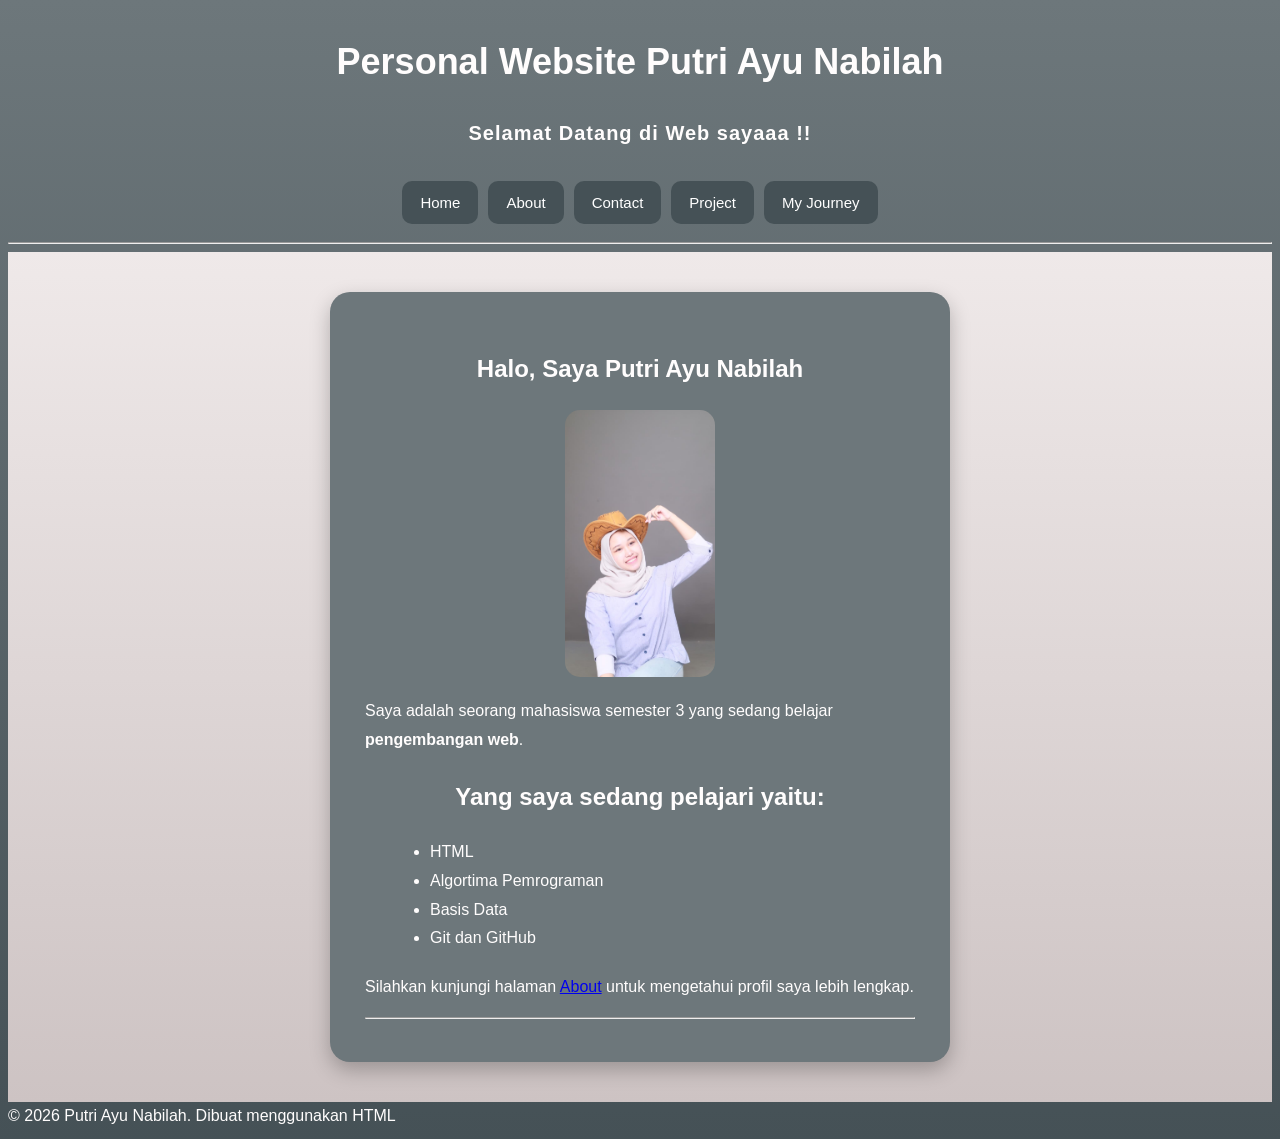
<file: index.html>
<!doctype html>
<html lang="id">
  <head>
    <title>Personal Website Nabilah</title>
    <link rel="stylesheet" href="style.css" />
  </head>

  <body>
    <h1 class="judul-website">Personal Website Putri Ayu Nabilah</h1>

    <p class="welcome">Selamat Datang di Web sayaaa !!</p>

    <nav>
      <div class="link-atas">
        <a href="index.html">Home</a>
        <a href="about.html">About</a>
        <a href="contact.html">Contact</a>
        <a href="project.html">Project</a>
        <a href="My-Journey.html">My Journey</a>
      </div>
    </nav>

    <hr />

    <section id="halo">
      <div class="halo-content">
        <h2>Halo, Saya Putri Ayu Nabilah</h2>

        <img
          src="Foto/nabilahnew.jpeg"
          alt="Foto Profil Nabilah"
          width="150"
          class="foto-profil"
        />

        <p>
          Saya adalah seorang mahasiswa semester 3 yang sedang belajar
          <strong>pengembangan web</strong>.
        </p>

        <h2>Yang saya sedang pelajari yaitu:</h2>

        <ul>
          <li>HTML</li>
          <li>Algortima Pemrograman</li>
          <li>Basis Data</li>
          <li>Git dan GitHub</li>
        </ul>

        <p>
          Silahkan kunjungi halaman
          <a href="About.html">About</a>
          untuk mengetahui profil saya lebih lengkap.
        </p>

        <hr />
      </div>
    </section>

    © 2026 Putri Ayu Nabilah. Dibuat menggunakan HTML
  </body>
</html>
</file>
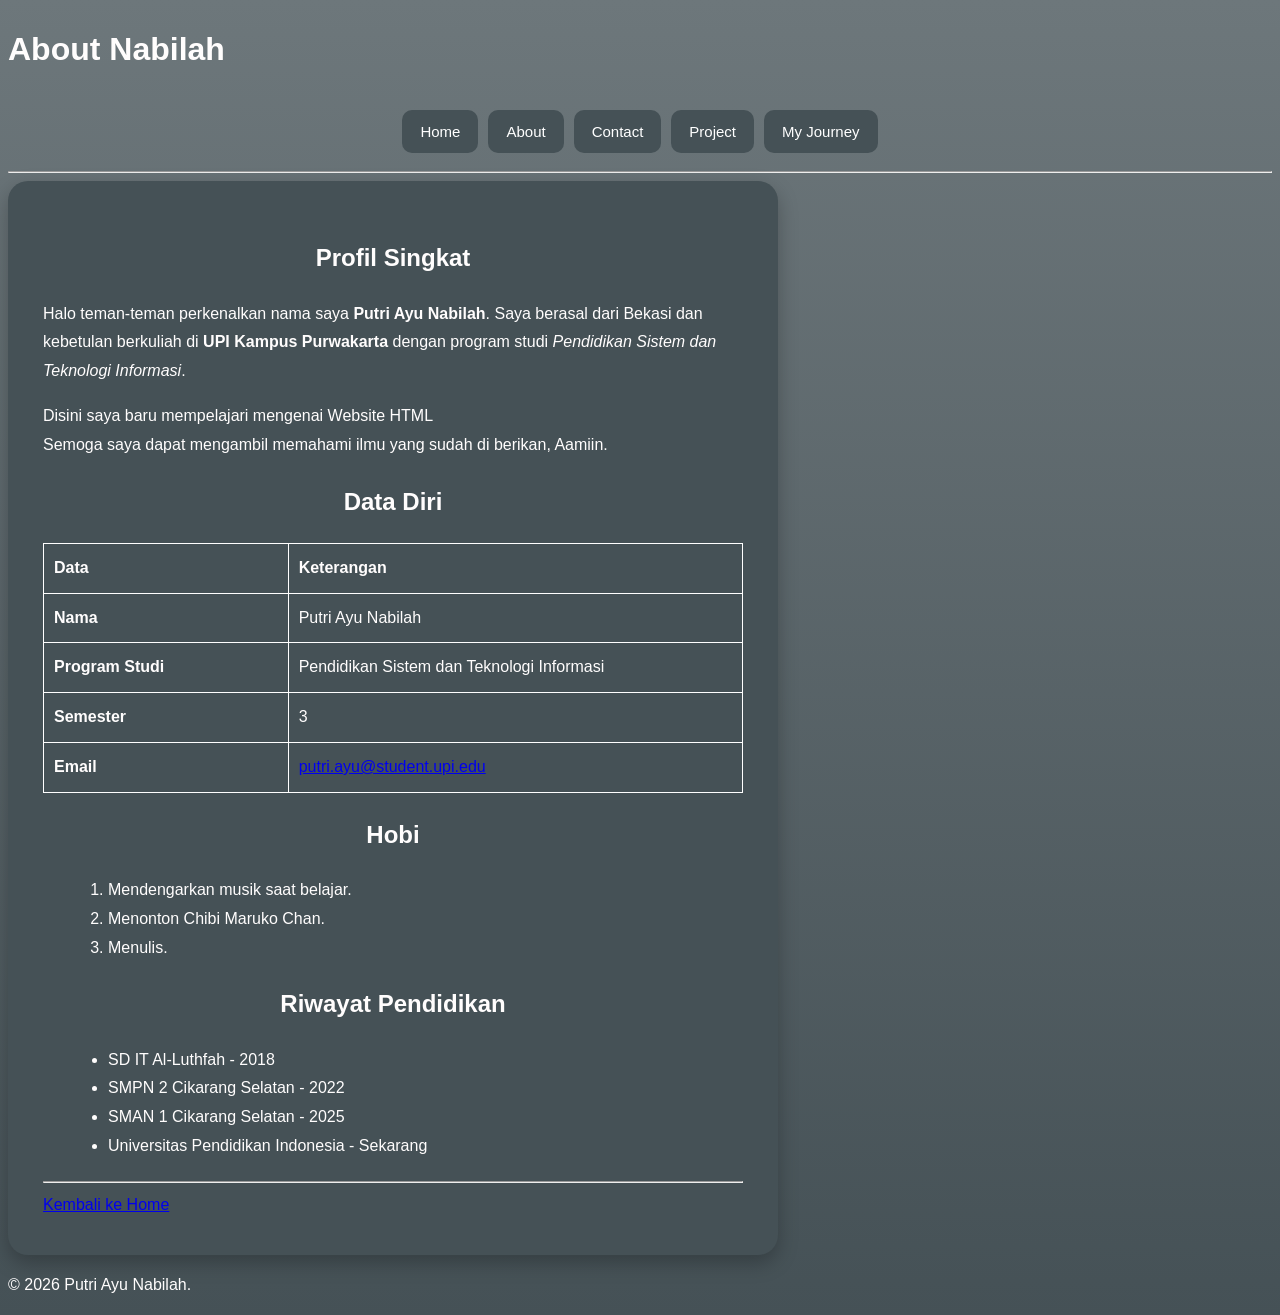
<file: About.html>
<!doctype html>
<html lang="id">
  <head>
    <title>About</title>
    <link rel="stylesheet" href="style.css" />
  </head>
  <body>
    <!-- Isi halaman -->
    <h1>About Nabilah</h1>
    <nav>
      <div class="link-atas">
        <a href="index.html">Home</a>
        <a href="about.html">About</a>
        <a href="contact.html">Contact</a>
        <a href="project.html">Project</a>
        <a href="My-Journey.html">My Journey</a>
      </div>
    </nav>
    <hr />
    <section id="about">
  <div class="about-content">

    <h2>Profil Singkat</h2>
        <p>
          Halo teman-teman perkenalkan nama saya
          <strong>Putri Ayu Nabilah</strong>. Saya berasal dari Bekasi dan
          kebetulan berkuliah di <strong>UPI Kampus Purwakarta</strong> dengan
          program studi <em>Pendidikan Sistem dan Teknologi Informasi</em>.
        </p>
        <p>
          Disini saya baru mempelajari mengenai Website HTML<br />
          Semoga saya dapat mengambil memahami ilmu yang sudah di berikan,
          Aamiin.
        </p>
        <h2>Data Diri</h2>
        <table border="1" cellspacing="0" cellpadding="5">
          <tr>
            <td><strong>Data</strong></td>
            <td><strong>Keterangan</strong></td>
          </tr>
          <tr>
            <td>Nama</td>
            <td>Putri Ayu Nabilah</td>
          </tr>
          <tr>
            <td>Program Studi</td>
            <td>Pendidikan Sistem dan Teknologi Informasi</td>
          </tr>
          <tr>
            <td>Semester</td>
            <td>3</td>
          </tr>
          <tr>
            <td>Email</td>
            <td>
              <a
                href="https://mail.google.com/mail/u/0/?view=cm&tf=1&fs=1&to=putri.ayu@student.upi.edu"
              >
                putri.ayu@student.upi.edu
              </a>
            </td>
          </tr>
        </table>
        <h2>Hobi</h2>
        <ol>
          <li>Mendengarkan musik saat belajar.</li>
          <li>Menonton Chibi Maruko Chan.</li>
          <li>Menulis.</li>
        </ol>
        <h2>Riwayat Pendidikan</h2>
        <ul>
          <li>SD IT Al-Luthfah - 2018</li>
          <li>SMPN 2 Cikarang Selatan - 2022</li>
          <li>SMAN 1 Cikarang Selatan - 2025</li>
          <li>Universitas Pendidikan Indonesia - Sekarang</li>
        </ul>
        <hr />
        <a href="index.html">Kembali ke Home</a>
      </div>
    </section>
    <p>© 2026 Putri Ayu Nabilah.</p>
  </body>
</html>
</file>
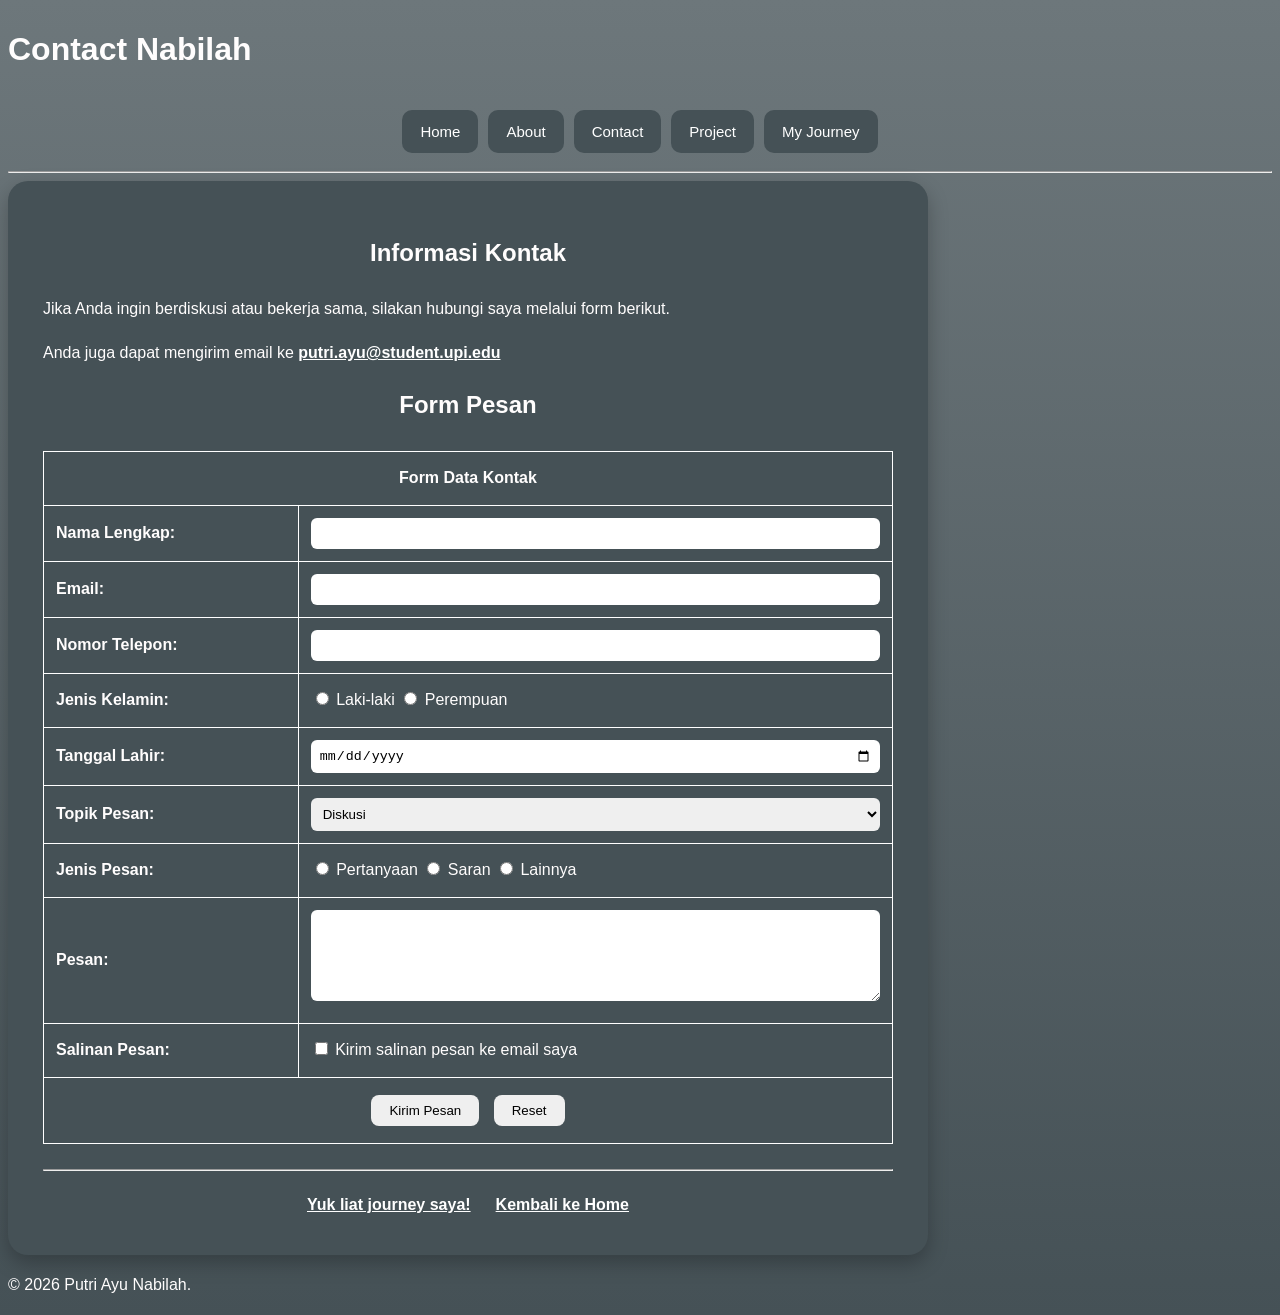
<file: Contact.html>
<!doctype html>
<html lang="id">
  <head>
    <title>Contact</title>
    <link rel="stylesheet" href="style.css" />
  </head>
  <body>
    <!-- Isi halaman -->
    <h1>Contact Nabilah</h1>
    <nav>
      <div class="link-atas">
        <a href="index.html">Home</a>
        <a href="about.html">About</a>
        <a href="contact.html">Contact</a>
        <a href="project.html">Project</a>
        <a href="My-Journey.html">My Journey</a>
      </div>
    </nav>
    <hr />
    <section id="contact">
      <div class="contact-content">
        <h2>Informasi Kontak</h2>

        <p>
          Jika Anda ingin berdiskusi atau bekerja sama, silakan hubungi saya
          melalui form berikut.
        </p>

        <p>
          Anda juga dapat mengirim email ke
          <a
            href="https://mail.google.com/mail/u/0/?view=cm&tf=1&fs=1&to=putri.ayu@student.upi.edu"
          >
            putri.ayu@student.upi.edu
          </a>
        </p>

        <h2>Form Pesan</h2>

        <form>
          <table border="1" class="form-kontak">
            <tr>
              <th colspan="2">Form Data Kontak</th>
            </tr>

            <tr>
              <td class="label">
                <strong>Nama Lengkap:</strong>
              </td>
              <td>
                <input type="text" name="nama_lengkap" />
              </td>
            </tr>

            <tr>
              <td class="label">
                <strong>Email:</strong>
              </td>
              <td>
                <input type="email" name="email" />
              </td>
            </tr>

            <tr>
              <td class="label">
                <strong>Nomor Telepon:</strong>
              </td>
              <td>
                <input type="tel" name="nomor_telepon" />
              </td>
            </tr>

            <tr>
              <td class="label">
                <strong>Jenis Kelamin:</strong>
              </td>
              <td>
                <input type="radio" name="jenis_kelamin" value="Laki-laki" />
                Laki-laki

                <input type="radio" name="jenis_kelamin" value="Perempuan" />
                Perempuan
              </td>
            </tr>

            <tr>
              <td class="label">
                <strong>Tanggal Lahir:</strong>
              </td>
              <td>
                <input type="date" name="tanggal_lahir" />
              </td>
            </tr>

            <tr>
              <td class="label">
                <strong>Topik Pesan:</strong>
              </td>
              <td>
                <select name="topik_pesan">
                  <option value="Diskusi">Diskusi</option>
                  <option value="Pertanyaan">Pertanyaan</option>
                  <option value="Kerjasama">Kerjasama</option>
                </select>
              </td>
            </tr>

            <tr>
              <td class="label">
                <strong>Jenis Pesan:</strong>
              </td>
              <td>
                <input type="radio" name="jenis_pesan" value="Pertanyaan" />
                Pertanyaan

                <input type="radio" name="jenis_pesan" value="Saran" />
                Saran

                <input type="radio" name="jenis_pesan" value="Lainnya" />
                Lainnya
              </td>
            </tr>

            <tr>
              <td class="label">
                <strong>Pesan:</strong>
              </td>
              <td>
                <textarea name="pesan" rows="5"></textarea>
              </td>
            </tr>

            <tr>
              <td class="label">
                <strong>Salinan Pesan:</strong>
              </td>
              <td>
                <input type="checkbox" name="salinan_pesan" value="ya" />
                Kirim salinan pesan ke email saya
              </td>
            </tr>

            <tr>
              <td colspan="2" class="tombol-form">
                <input type="submit" value="Kirim Pesan" />
                <input type="reset" value="Reset" />
              </td>
            </tr>
          </table>
        </form>

        <hr />

        <div class="link-bawah">
          <a href="My-Journey.html">Yuk liat journey saya!</a>
          <a href="index.html">Kembali ke Home</a>
        </div>
      </div>
    </section>

    <p class="copyright">© 2026 Putri Ayu Nabilah.</p>
  </body>
</html>
</file>
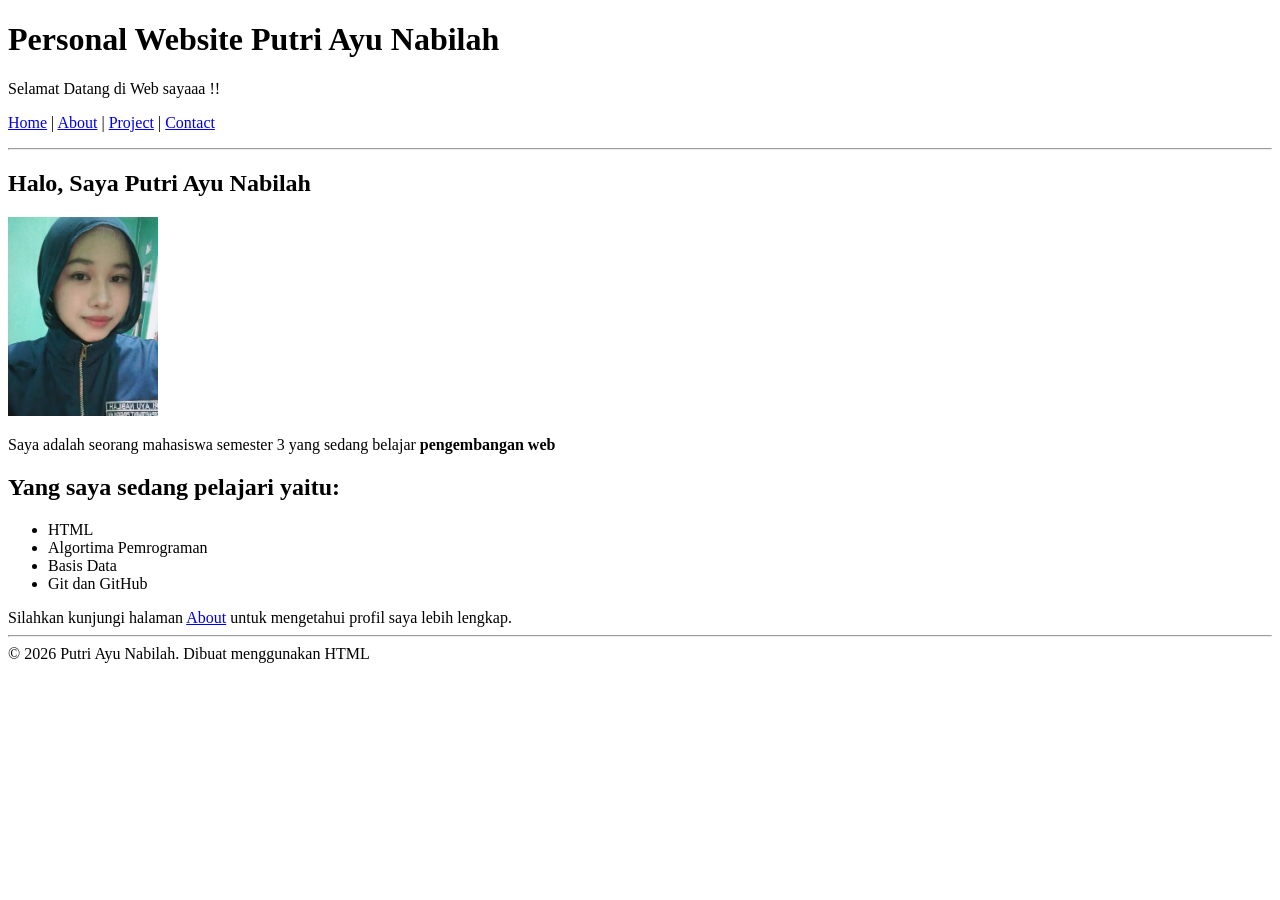
<file: Home.html>
<!doctype html>
<html lang="id">
  <head>
    <title>Personal Website Nabilah</title>
  </head>
  <body>
    <h1>Personal Website Putri Ayu Nabilah</h1>
    Selamat Datang di Web sayaaa !!
<p>
   <a href="Home.html">Home</a> | 
   <a href="About.html">About</a> | 
   <a href="Project.html">Project</a> | 
   <a href="Contact.html">Contact</a>
</p>
  </p>
    <hr />
    <h2>Halo, Saya Putri Ayu Nabilah</h2>
    <img
      src="Foto/Nabilah.jpeg"
      alt="Foto Profil Nabilah"
      width="150"
  <p></p>
    Saya adalah seorang mahasiswa semester 3 yang sedang belajar <strong> pengembangan web </strong>
<h2>Yang saya sedang pelajari yaitu:</h2>
   <ul>
      <li>HTML</li>
      <li>Algortima Pemrograman</li>
      <li>Basis Data</li>
      <li>Git dan GitHub</li>
    </ul>
   Silahkan kunjungi halaman  <a href="About.html">About</a> untuk mengetahui profil saya lebih lengkap.
  <hr />
  © 2026 Putri Ayu Nabilah. Dibuat menggunakan HTML
  </body>
</html>
</file>
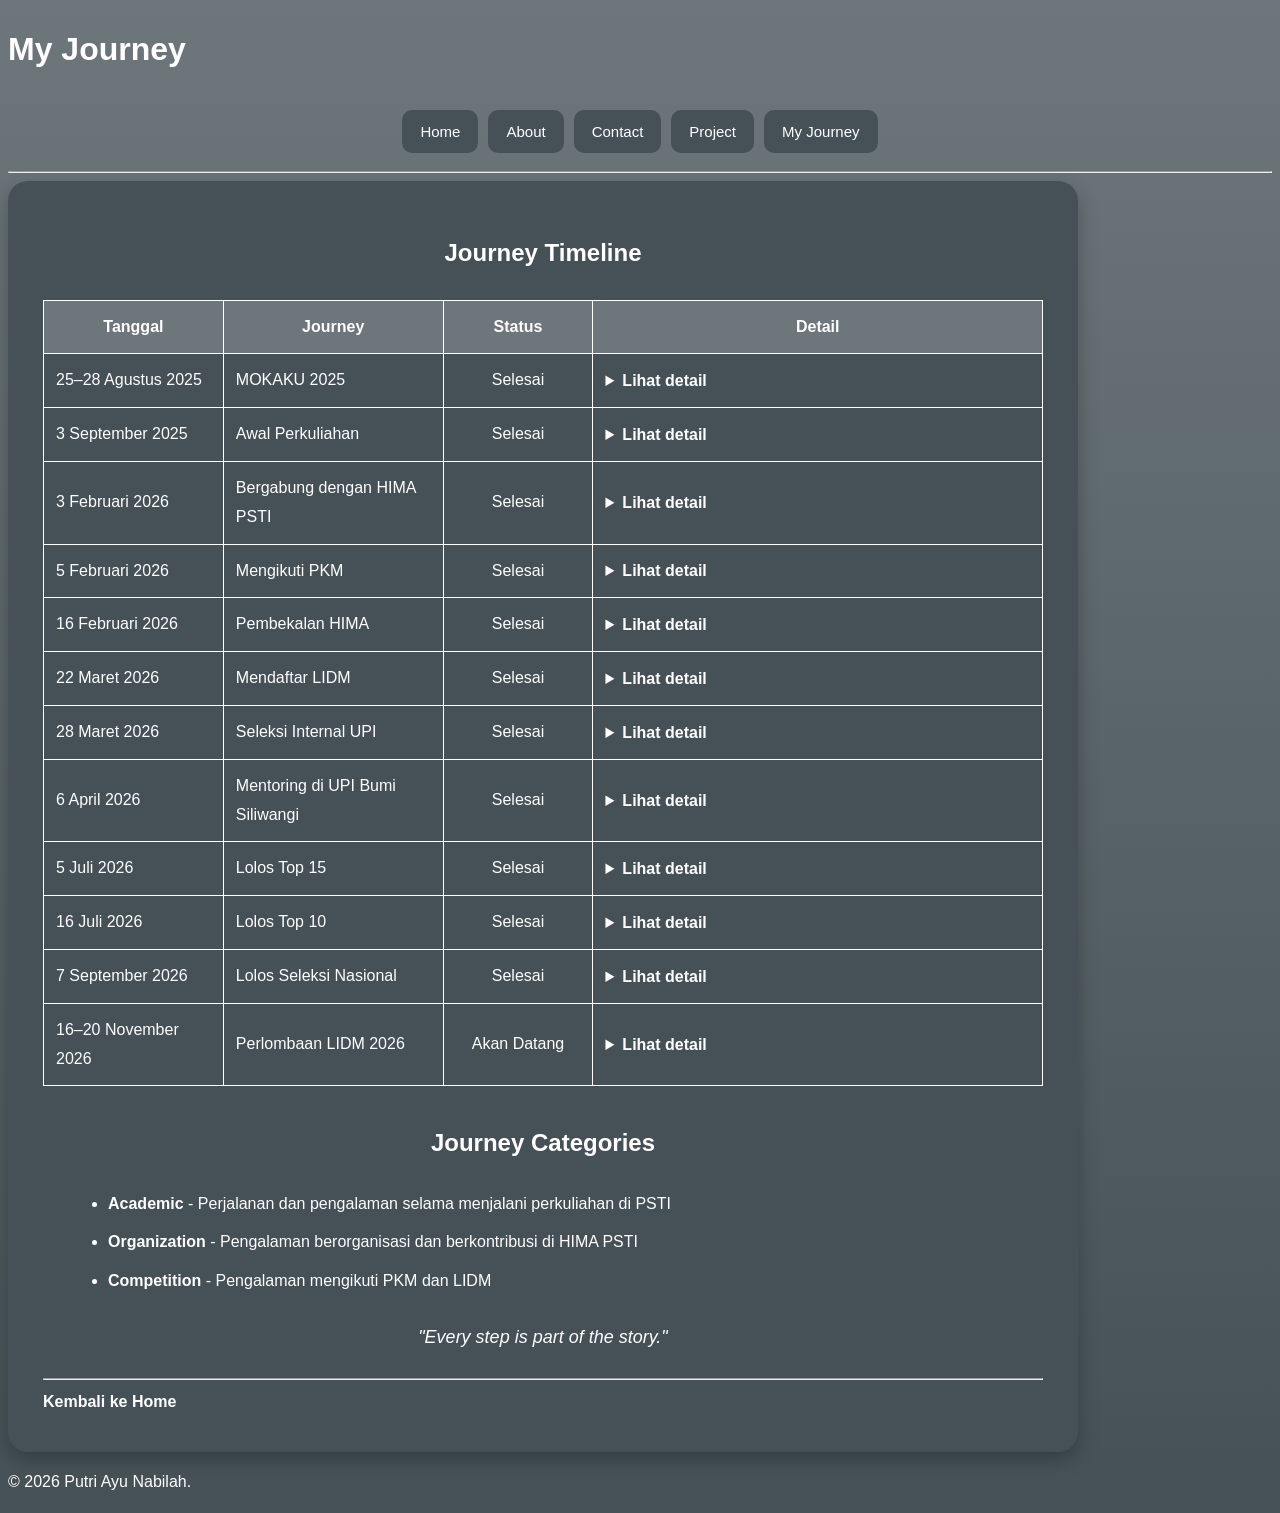
<file: My-Journey.html>
<!doctype html>
<html lang="id">
  <head>
    <title>My Journey</title>
    <link rel="stylesheet" href="style.css" />
  </head>

  <body>
    <h1>My Journey</h1>

    <nav>
      <div class="link-atas">
        <a href="index.html">Home</a>
        <a href="about.html">About</a>
        <a href="contact.html">Contact</a>
        <a href="project.html">Project</a>
        <a href="My-Journey.html">My Journey</a>
      </div>
    </nav>

    <hr />

    <section id="my-journey">
      <div class="my-journey-content">
        <h2>Journey Timeline</h2>

        <table class="journey-table">
          <tr>
            <th>Tanggal</th>
            <th>Journey</th>
            <th>Status</th>
            <th>Detail</th>
          </tr>

          <tr>
            <td>25–28 Agustus 2025</td>
            <td>MOKAKU 2025</td>
            <td>Selesai</td>
            <td>
              <details>
                <summary>Lihat detail</summary>
                Memulai perjalanan sebagai mahasiswa melalui kegiatan MOKAKU
                2025 di Universitas Pendidikan Indonesia.
              </details>
            </td>
          </tr>

          <tr>
            <td>3 September 2025</td>
            <td>Awal Perkuliahan</td>
            <td>Selesai</td>
            <td>
              <details>
                <summary>Lihat detail</summary>
                Memulai perkuliahan sebagai mahasiswa Pendidikan Sistem dan
                Teknologi Informasi.
              </details>
            </td>
          </tr>

          <tr>
            <td>3 Februari 2026</td>
            <td>Bergabung dengan HIMA PSTI</td>
            <td>Selesai</td>
            <td>
              <details>
                <summary>Lihat detail</summary>
                Memulai perjalanan organisasi dengan bergabung di HIMA PSTI,
                Departemen Pendidikan.
              </details>
            </td>
          </tr>

          <tr>
            <td>5 Februari 2026</td>
            <td>Mengikuti PKM</td>
            <td>Selesai</td>
            <td>
              <details>
                <summary>Lihat detail</summary>
                Mencoba mengikuti kegiatan Program Kreativitas Mahasiswa (PKM)
                dan mengembangkan ide bersama tim.
              </details>
            </td>
          </tr>

          <tr>
            <td>16 Februari 2026</td>
            <td>Pembekalan HIMA</td>
            <td>Selesai</td>
            <td>
              <details>
                <summary>Lihat detail</summary>
                Mengikuti kegiatan pembekalan sebagai bagian dari proses awal
                menjadi anggota HIMA PSTI.
              </details>
            </td>
          </tr>

          <tr>
            <td>22 Maret 2026</td>
            <td>Mendaftar LIDM</td>
            <td>Selesai</td>
            <td>
              <details>
                <summary>Lihat detail</summary>
                Mencoba mengikuti Lomba Inovasi Digital Mahasiswa (LIDM) sebagai
                pengalaman baru dalam kompetisi.
              </details>
            </td>
          </tr>

          <tr>
            <td>28 Maret 2026</td>
            <td>Seleksi Internal UPI</td>
            <td>Selesai</td>
            <td>
              <details>
                <summary>Lihat detail</summary>
                Mengikuti proses seleksi internal tingkat Universitas Pendidikan
                Indonesia.
              </details>
            </td>
          </tr>

          <tr>
            <td>6 April 2026</td>
            <td>Mentoring di UPI Bumi Siliwangi</td>
            <td>Selesai</td>
            <td>
              <details>
                <summary>Lihat detail</summary>
                Mengikuti kegiatan mentoring di UPI Bumi Siliwangi sebagai
                bagian dari proses pengembangan diri.
              </details>
            </td>
          </tr>

          <tr>
            <td>5 Juli 2026</td>
            <td>Lolos Top 15</td>
            <td>Selesai</td>
            <td>
              <details>
                <summary>Lihat detail</summary>
                Berhasil lolos seleksi internal dan masuk dalam Top 15
                Universitas Pendidikan Indonesia.
              </details>
            </td>
          </tr>

          <tr>
            <td>16 Juli 2026</td>
            <td>Lolos Top 10</td>
            <td>Selesai</td>
            <td>
              <details>
                <summary>Lihat detail</summary>
                Berhasil melanjutkan seleksi dan masuk dalam Top 10 Universitas
                Pendidikan Indonesia.
              </details>
            </td>
          </tr>

          <tr>
            <td>7 September 2026</td>
            <td>Lolos Seleksi Nasional</td>
            <td>Selesai</td>
            <td>
              <details>
                <summary>Lihat detail</summary>
                Berhasil lolos ke tahap seleksi nasional dalam perjalanan
                mengikuti LIDM 2026.
              </details>
            </td>
          </tr>

          <tr>
            <td>16–20 November 2026</td>
            <td>Perlombaan LIDM 2026</td>
            <td>Akan Datang</td>
            <td>
              <details>
                <summary>Lihat detail</summary>
                Mengikuti tahap perlombaan LIDM 2026 di tingkat nasional.
              </details>
            </td>
          </tr>
        </table>

        <h2>Journey Categories</h2>

        <ul class="journey-categories">
          <li>
            <b>Academic</b> - Perjalanan dan pengalaman selama menjalani
            perkuliahan di PSTI
          </li>

          <li>
            <b>Organization</b> - Pengalaman berorganisasi dan berkontribusi di
            HIMA PSTI
          </li>

          <li><b>Competition</b> - Pengalaman mengikuti PKM dan LIDM</li>
        </ul>

        <p class="quote">
          <i>"Every step is part of the story."</i>
        </p>

        <hr />

        <a href="index.html">Kembali ke Home</a>
      </div>
    </section>

    <p class="copyright">© 2026 Putri Ayu Nabilah.</p>
  </body>
</html>
</file>
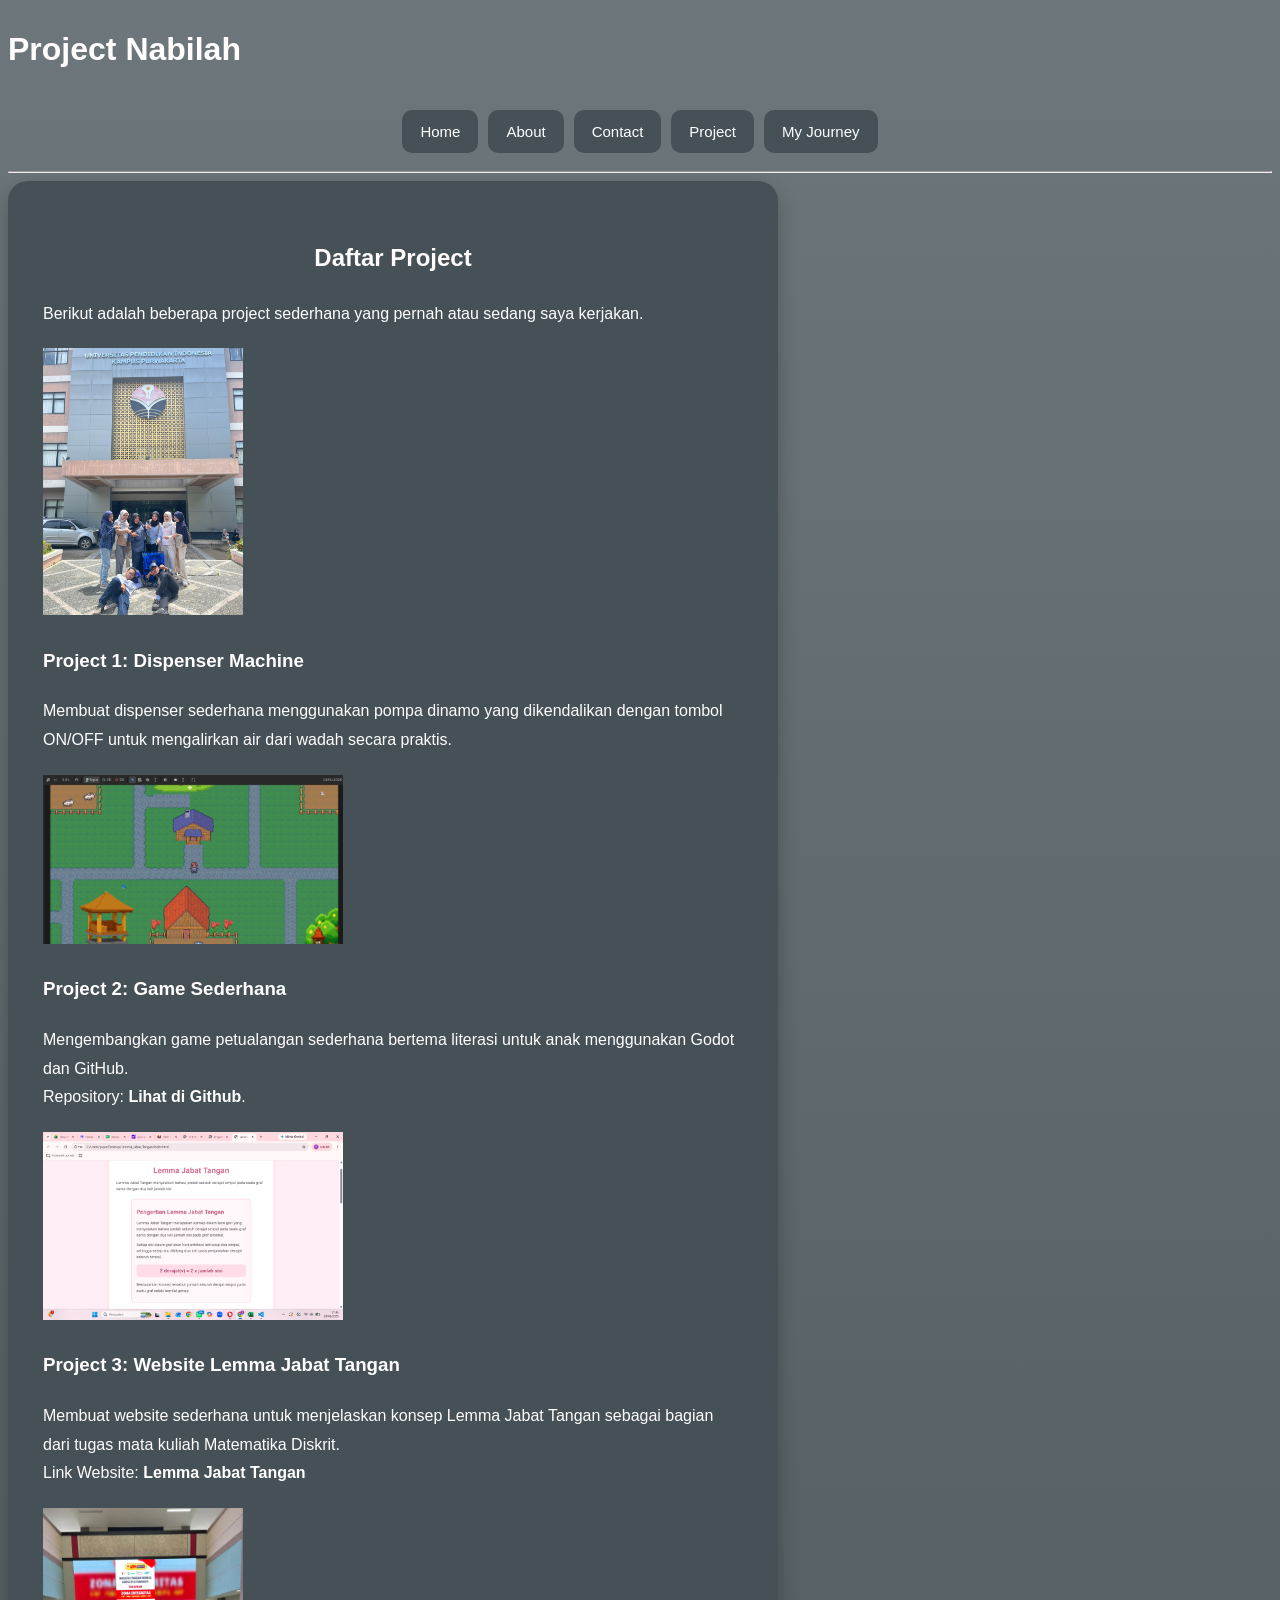
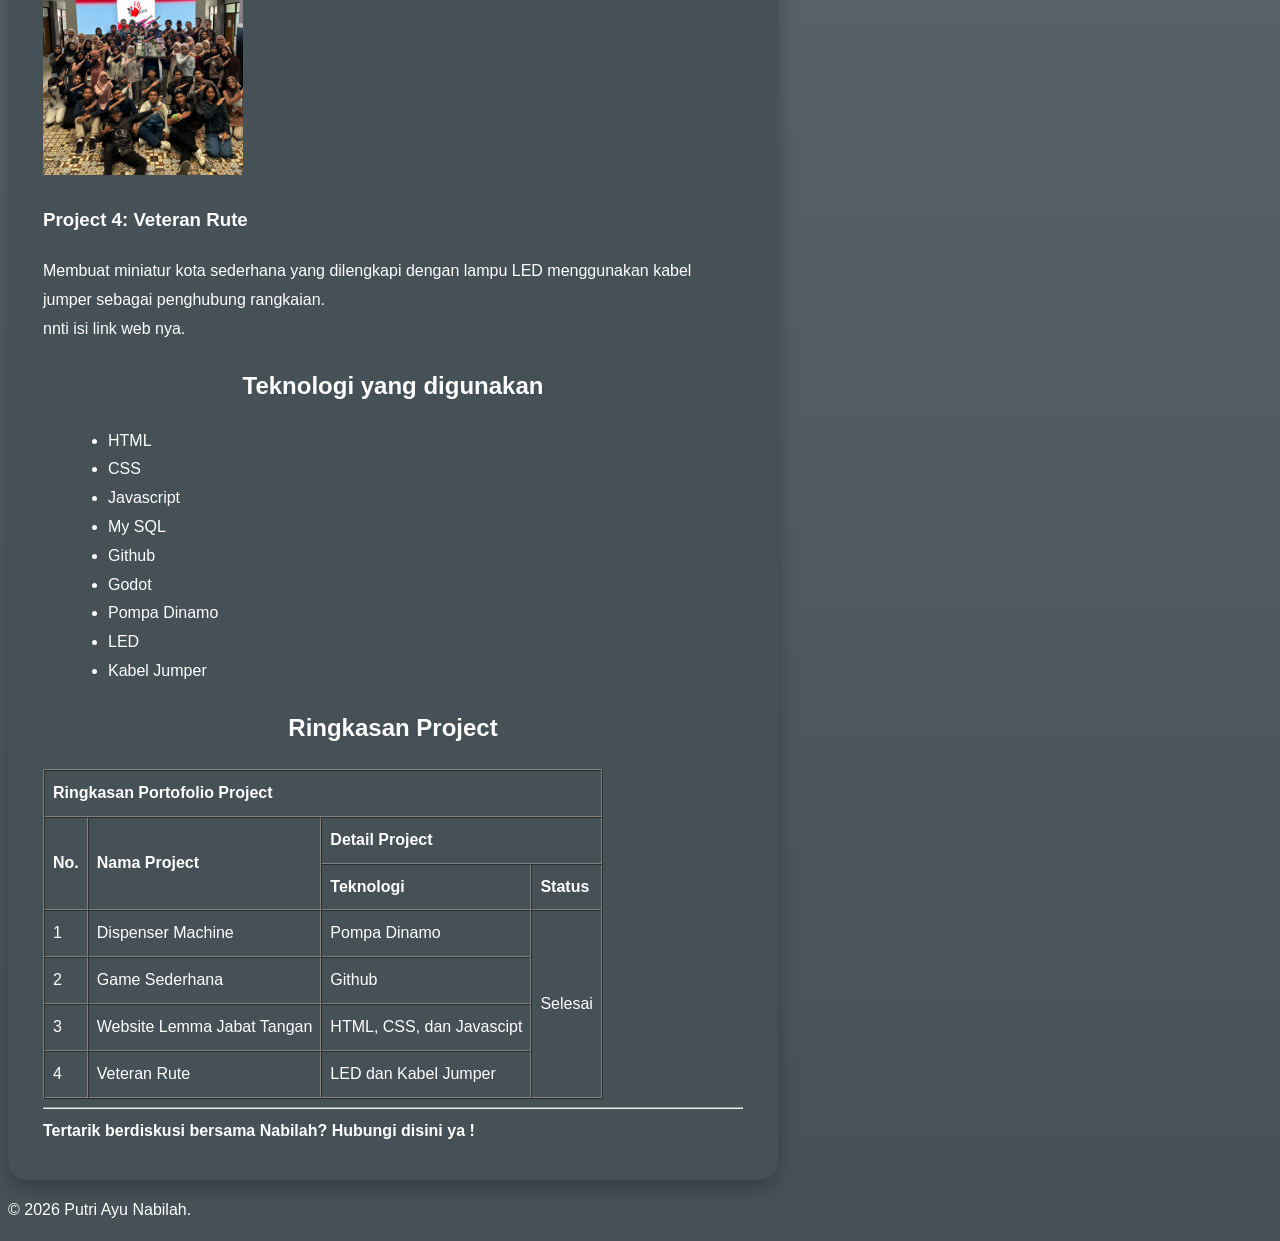
<file: Project.html>
<!doctype html>
<html lang="id">

<head>
    <title>Project Nabilah</title>
    <link rel="stylesheet" href="style.css">
</head>

<body>

    <h1>Project Nabilah</h1>

    <nav>
        <div class="link-atas">
            <a href="index.html">Home</a>
            <a href="about.html">About</a>
            <a href="contact.html">Contact</a>
            <a href="project.html">Project</a>
            <a href="My-Journey.html">My Journey</a>
        </div>
    </nav>
  <hr />
<section id="project">
<div class="project-content">
<h2>Daftar Project</h2>
Berikut adalah beberapa project sederhana yang pernah atau sedang saya kerjakan.
<p></p> 
<img
      src="Foto/Project 1.jpeg"
      alt="Project Dispenser Machine"
      width="200"
  <p><h3>Project 1: Dispenser Machine</h3></p>
    <p>Membuat dispenser sederhana menggunakan pompa dinamo yang dikendalikan dengan tombol ON/OFF untuk mengalirkan air dari wadah secara praktis.</p>
<img
      src="Foto/Project 2.jpeg"
      alt="Project Game"
      width="300"
  <p><h3>Project 2: Game Sederhana</h3></p>
    <p>Mengembangkan game petualangan sederhana bertema literasi untuk anak menggunakan Godot dan GitHub.<br />Repository: <a href="https://github.com/ceceaj/Project-UAS-2B">Lihat di Github</a >.</p>
  <img
      src="Foto/Project 3"
      alt="Project Web Matdis"
      width="300"
  <p><h3>Project 3: Website Lemma Jabat Tangan</h3></p>
    <p>Membuat website sederhana untuk menjelaskan konsep Lemma Jabat Tangan sebagai bagian dari tugas mata kuliah Matematika Diskrit.
    <br />Link Website: <a href="file:///C:/Users/puyu/Desktop/Lemma_Jabat_Tangan/index.html".>Lemma Jabat Tangan</a></p>
  <img
   src="Foto/Project 4.jpeg"
      alt="Project Veteran Rute"
      width="200"
   <p><h3>Project 4: Veteran Rute</h3></p>
    <p>Membuat miniatur kota sederhana yang dilengkapi dengan lampu LED menggunakan kabel jumper sebagai penghubung rangkaian.<br />nnti isi link web nya.</p>
  <p><h2>Teknologi yang digunakan</h2></p>
   <ul>
      <li>HTML</li>
      <li>CSS</li>
      <li>Javascript</li>
      <li>My SQL</li>
      <li>Github</li>
      <li>Godot</li>
      <li>Pompa Dinamo</li>
      <li>LED</li>
      <li>Kabel Jumper</li>
      </li>
    </ul>
      <h2>Ringkasan Project</h2>
    <table border="1" cellspacing="0" cellpadding="8">
      <tr>
        <td colspan="4">
        <strong>Ringkasan Portofolio Project</strong> 
        </td>
      </tr>
      <tr>
        <td rowspan="2"><strong>No.</strong></td>
        <td rowspan="2"><strong>Nama Project</strong></td>
        <td colspan="2"><strong>Detail Project</strong></td>
      </tr>
      <tr>
        <td><strong>Teknologi</strong></td>
        <td><strong>Status</strong></td>
      </tr>
      <tr>
        <td>1</td>
        <td>Dispenser Machine</td>
        <td>Pompa Dinamo</td>
        <td rowspan="4">Selesai</td>
      </tr>
      <tr>
        <td>2</td>
        <td>Game Sederhana</td>
        <td>Github</td>
      </tr>
      <tr>
        <td>3</td>
        <td>Website Lemma Jabat Tangan</td>
        <td>HTML, CSS, dan Javascipt</td>
      </tr>
      <tr>
        <td>4</td>
        <td>Veteran Rute</td>
        <td>LED dan Kabel Jumper</td>
      </tr>
    </table>
  <hr/>
   <a href="Contact.html">Tertarik berdiskusi bersama Nabilah? Hubungi disini ya !</a>
   </div>
  </section>
  <p>© 2026 Putri Ayu Nabilah.</p>
  </body>
</html>
</file>
<file: style.css>
(ini bagian halaman utama)
* {
    margin: 0;
    padding: 0;
    box-sizing: border-box;
}

body {
    font-family: Arial, Helvetica, sans-serif;
    background: linear-gradient(to bottom, rgb(109, 119, 123), rgb(69, 81, 86));
    color: #fffdfd;
    line-height: 1.8;
}

.judul-website {
    text-align: center;
    margin-top: 30px;
    margin-bottom: 5px;
    font-size: 36px;
}

.welcome {
    text-align: center;
    font-size: 20px;
    margin-bottom: 20px;
    font-weight: bold;
    letter-spacing: 1px;
}

nav {
    display: flex;
    justify-content: center;
    padding: 10px;
}

.link-atas {
    display: flex;
    justify-content: center;
    gap: 10px;
    flex-wrap: wrap;
}

.link-atas a {
    display: inline-block;
    text-decoration: none;
    font-size: 15px;
    color: white;
    background-color: rgb(69, 81, 86);
    padding: 8px 18px;
    border-radius: 10px;
    transition: 0.3s;
}

.link-atas a:hover {
    background-color: white;
    color: rgb(69, 81, 86);
    transform: translateY(-3px);
}

.link-atas a:hover {
    color: rgb(28, 28, 22);
    transform: translateY(-3px);
}

.foto-profil {
    display: block;
    margin: 20px auto;
    border-radius: 15px;
}

#halo {
    background: linear-gradient(
        to bottom,
        rgb(239, 233, 233),
        rgb(205, 195, 195)
    );

    display: flex;
    justify-content: center;
    padding: 40px 20px;
}

.halo-content {
    background-color: rgb(109, 119, 123);
    padding: 35px;
    border-radius: 20px;
    width: 550px;
    max-width: 100%;
    box-shadow: 0 8px 20px rgba(0, 0, 0, 0.25);
    animation: muncul 1s ease;
}

.halo-content h2 {
    text-align: center;
    margin-bottom: 20px;
}

.halo-content p {
    margin-bottom: 15px;
}

.halo-content ul {
    margin-left: 25px;
    margin-bottom: 20px;
}

@keyframes muncul {
    from {
        opacity: 0;
    }

    to {
        opacity: 1;
    }
}

(bagian about)
#about {
    display: flex;
    justify-content: center;
    align-items: flex-start;
    padding: 40px 20px;
}

.about-content {
    background-color: rgb(69, 81, 86);
    padding: 35px;
    border-radius: 20px;
    width: 700px;
    max-width: 100%;
    box-shadow: 0 8px 20px rgba(0, 0, 0, 0.25);
    animation: muncul 1s ease;
}

@keyframes muncul {
    from {
        opacity: 0;
    }

    to {
        opacity: 1;
    }
}

.about-content h2 {
    text-align: center;
    margin-top: 20px;
    margin-bottom: 20px;
}

.about-content table {
    width: 100%;
    border-collapse: collapse;
    margin: 20px 0;
}

.about-content td {
    padding: 10px;
    border: 1px solid white;
}

.about-content td:first-child {
    font-weight: bold;
    width: 35%;
}

.about-content a:hover {
    color: rgb(12, 12, 12);
    transform: translateY(-3px);
}

.about-content ol,
.about-content ul {
    margin-left: 25px;
    margin-bottom: 20px;
}

(bagian project)

#project {
    display: flex;
    justify-content: center;
    align-items: flex-start;
    padding: 40px 20px;
}

.project-content {
    background-color: rgb(69, 81, 86);
    padding: 35px;
    border-radius: 20px;
    width: 700px;
    max-width: 100%;
    box-shadow: 0 8px 20px rgba(0, 0, 0, 0.25);
    animation: muncul 1s ease;
}

.project-content h2 {
    text-align: center;
    margin-top: 20px;
    margin-bottom: 20px;
}

.project-content p {
    margin-bottom: 20px;
}

.project-content ul,
.project-content ol {
    margin-left: 25px;
    margin-bottom: 20px;
}

.project-content a {
    color: white;
    font-weight: bold;
    text-decoration: none;
    transition: 0.3s;
}

.project-content a:hover {
    color: rgb(20, 20, 20);
    transform: translateY(-3px);
}

(bagian contact)
#contact {
    display: flex;
    justify-content: center;
    padding: 40px 20px;
}

.contact-content {
    background-color: rgb(69, 81, 86);
    padding: 35px;
    border-radius: 20px;
    width: 850px;
    max-width: 100%;
    box-shadow: 0 8px 20px rgba(0, 0, 0, 0.25);
    animation: muncul 1s ease;
}

.contact-content h2 {
    text-align: center;
    margin-top: 15px;
    margin-bottom: 20px;
}

.contact-content p {
    margin-bottom: 15px;
}

.contact-content a {
    color: white;
    font-weight: bold;
    transition: 0.3s;
}

.contact-content a:hover {
    color: rgb(20, 20, 20);
}

.form-kontak {
    width: 100%;
    border-collapse: collapse;
    margin: 25px auto;
}

.form-kontak th {
    padding: 12px;
    text-align: center;
    border: 1px solid white;
}

.form-kontak td {
    padding: 12px;
    border: 1px solid white;
}

.form-kontak .label {
    width: 30%;
}

.form-kontak input[type="text"],
.form-kontak input[type="email"],
.form-kontak input[type="tel"],
.form-kontak input[type="date"],
.form-kontak select,
.form-kontak textarea {
    width: 100%;
    padding: 8px;
    border: none;
    border-radius: 6px;
    box-sizing: border-box;
}

.form-kontak textarea {
    resize: vertical;
}

.tombol-form {
    text-align: center;
}

.tombol-form input {
    padding: 8px 18px;
    margin: 5px;
    border: none;
    border-radius: 8px;
    cursor: pointer;
    transition: 0.3s;
}

.tombol-form input:hover {
    transform: translateY(-2px);
}

.link-bawah {
    display: flex;
    justify-content: center;
    gap: 25px;
    margin-top: 20px;
    flex-wrap: wrap;
}

(bagian my journey)

#my-journey {
    display: flex;
    justify-content: center;
    padding: 40px 20px;
}

.my-journey-content {
    background-color: rgb(69, 81, 86);
    padding: 35px;
    border-radius: 20px;
    width: 1000px;
    max-width: 100%;
    box-shadow: 0 8px 20px rgba(0, 0, 0, 0.25);
    animation: muncul 1s ease;
}

.my-journey-content h2 {
    text-align: center;
    margin-top: 15px;
    margin-bottom: 25px;
}

.journey-table {
    width: 100%;
    border-collapse: collapse;
    margin-bottom: 35px;
}

.journey-table th,
.journey-table td {
    border: 1px solid white;
    padding: 12px;
    text-align: left;
}

.journey-table th {
    text-align: center;
    background-color: rgb(109, 119, 123);
}

.journey-table td:nth-child(1) {
    width: 18%;
}

.journey-table td:nth-child(2) {
    width: 22%;
}

.journey-table td:nth-child(3) {
    width: 15%;
    text-align: center;
}

.journey-table td:nth-child(4) {
    width: 45%;
}

.journey-table summary {
    cursor: pointer;
    font-weight: bold;
}

.journey-table details {
    line-height: 1.6;
}

.journey-categories {
    margin-left: 25px;
    margin-bottom: 25px;
}

.journey-categories li {
    margin-bottom: 10px;
}

.quote {
    text-align: center;
    margin: 25px 0;
    font-size: 18px;
}

.my-journey-content > a {
    color: white;
    font-weight: bold;
    text-decoration: none;
    transition: 0.3s;
}

.my-journey-content > a:hover {
    color: rgb(20, 20, 20);
    transform: translateY(-3px);
}
</file>
